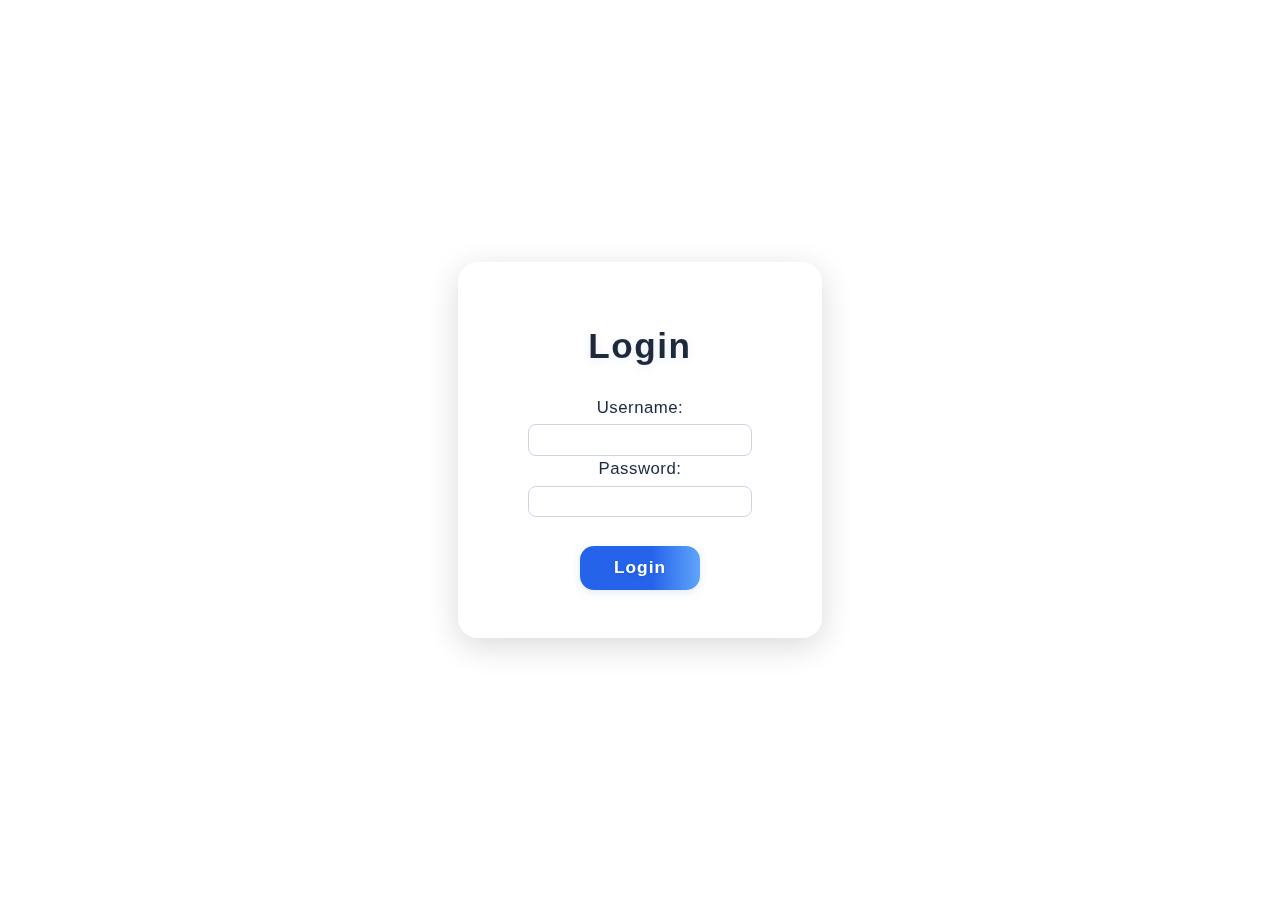
<file: Index.html>
<!DOCTYPE html>
<html lang="en">
<head>
    <meta charset="UTF-8">
    <meta name="viewport" content="width=device-width, initial-scale=1.0">
    <link rel="stylesheet" href="styles/styleslogin.css">
    <title>Login</title>
</head>
<body>
    <main class="Card">
        <h1>Login</h1>
        <form id="loginForm">
            <div>
                <label for="username">Username:</label>
                <input type="text" name="username" id="username" required>
            </div>
            <div>
            <label for="password">Password:</label>
            <input type="password" name="password" id="password" required>
        </div>
        <div id="message"></div>
        <button id="btn" type="submit">Login</button>
    </main>
    <script src="Js/prueba.js"></script>

</body>
</html>
</file>
<file: styles/styleslogin.css>
body {
  min-height: 100vh;
  margin: 0;
  display: flex;
  align-items: center;
  justify-content: center;
  background: url('https://images.unsplash.com/photo-1506744038136-46273834b3fb?auto=format&fit=crop&w=1200&q=80') no-repeat center center fixed;
  background-size: cover;
  font-family: 'Segoe UI', Arial, sans-serif;
}

.Card {
  background: rgba(255, 255, 255, 0.35);
  padding: 2.5rem 2rem;
  border-radius: 20px;
  box-shadow: 0 8px 32px rgba(0,0,0,0.15);
  width: 300px;
  text-align: center;
  backdrop-filter: blur(5px);
  -webkit-backdrop-filter: blur(10px);
}

h1 {
  color: #1e293b;
  font-size: 2.2rem;
  font-weight: 700;
  letter-spacing: 1.5px;
  margin-bottom: 2rem;
  text-shadow: 0 2px 8px rgba(37, 99, 235, 0.10);
}

label {
  display: block;
  margin-bottom: 0.4rem;
  color: #1e293b;
  font-weight: 00;
  font-size: 1.05rem;
  letter-spacing: 0.5px;
  text-shadow: 0 1px 4px rgba(37, 99, 235, 0.08);
}

input[type="text"],
input[type="password"] {
  width: 70%;
  padding: 0.4rem;
  border: 1.5px solid #cbd5e1;
  border-radius: 8px;
  font-size: 0.95rem;
  background: rgba(255,255,255,0.7);
  margin-bottom: 0.2rem;
  transition: border-color 0.2s, box-shadow 0.2s;
  color: #1e293b;
}

input[type="text"]:focus,
input[type="password"]:focus {
  border-color: #2563eb;
  box-shadow: 0 0 0 2px #93c5fd;
  outline: none;
  background: rgba(255,255,255,0.9);
}

button[type="submit"] {
  width: 40%;
  padding: 0.7rem 0;
  background: linear-gradient(90deg, #2563eb 60%, #60a5fa 100%);
  color: #fff;
  border: none;
  border-radius: 14px;
  font-size: 1.08rem;
  font-weight: 700;
  letter-spacing: 1px;
  box-shadow: 0 2px 8px rgba(37, 99, 235, 0.15);
  cursor: pointer;
  transition: background 0.2s, transform 0.1s, box-shadow 0.2s;
  margin-top: 1.1rem;
  margin-bottom: 0.5rem;
  text-shadow: 0 1px 4px rgba(0,0,0,0.10);
}

button[type="submit"]:hover {
  background: linear-gradient(90deg, #1d4ed8 60%, #3b82f6 100%);
  transform: translateY(-2px) scale(1.04);
  box-shadow: 0 4px 16px rgba(37, 99, 235, 0.18);
}

#message {
  margin-top: 0.5rem;
  font-size: 1rem;
  font-weight: 500;
  color: #ef4444;
  text-shadow: 0 1px 4px rgba(0,0,0,0.10);
}
</file>
